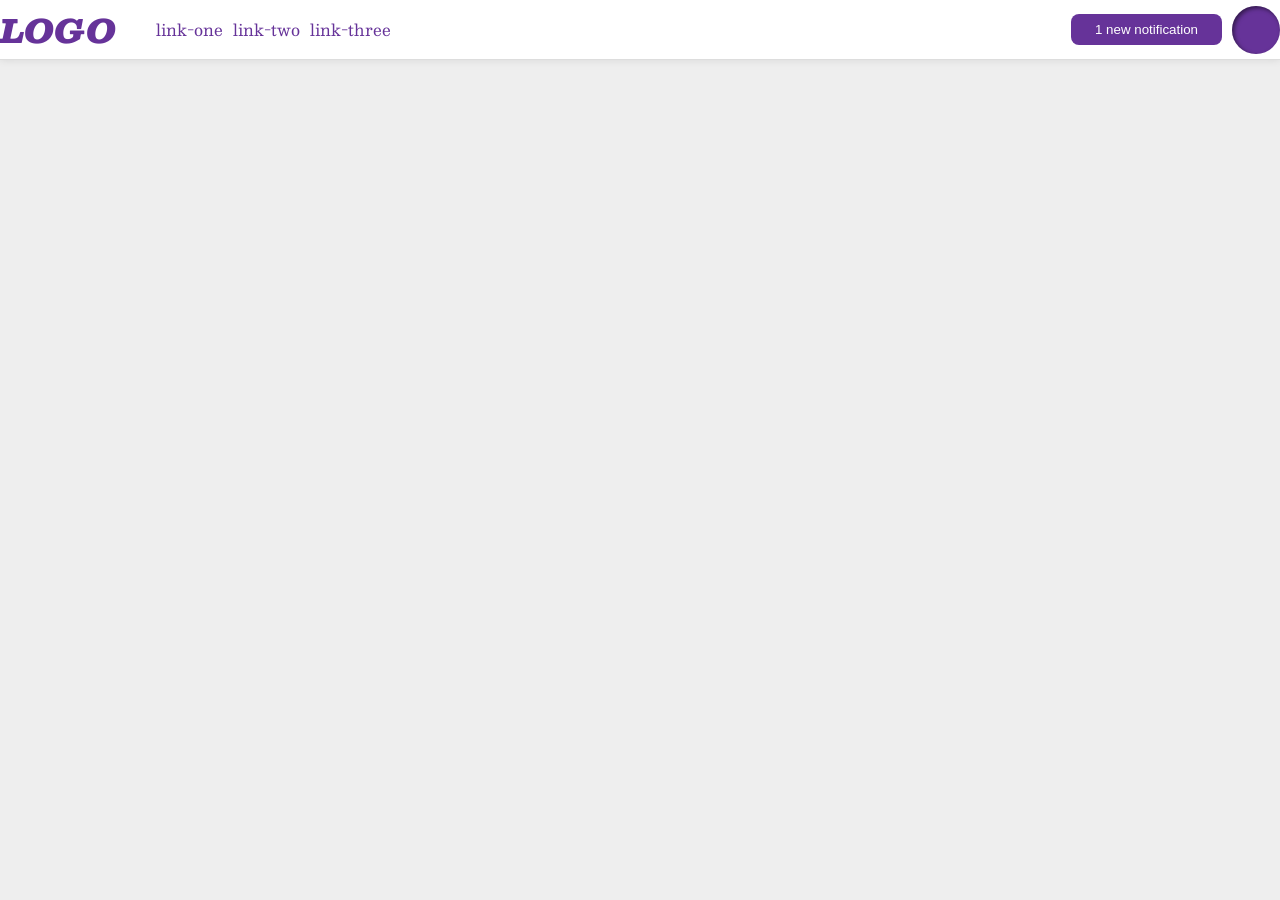
<file: foundations/flex/03-flex-header-2/index.html>
<!DOCTYPE html>
<html lang="en">
  <head>
    <meta charset="UTF-8">
    <meta http-equiv="X-UA-Compatible" content="IE=edge">
    <meta name="viewport" content="width=device-width, initial-scale=1.0">
    <title>Flex Header 2</title>
    <link rel="stylesheet" href="style.css">
  </head>
  <body>
    <div class="header">
      <div class="left">
              <div class="logo">
        LOGO
      </div>
      <ul class="links">
        <li><a href="https://google.com">link-one</a></li>
        <li><a href="https://google.com">link-two</a></li>
        <li><a href="https://google.com">link-three</a></li>
      </ul>
      </div>

      <div class="right">
              <button class="notifications">
        1 new notification
      </button>
      <div class="profile-image"></div>
      </div>

    </div>
  </body>
</html>
</file>
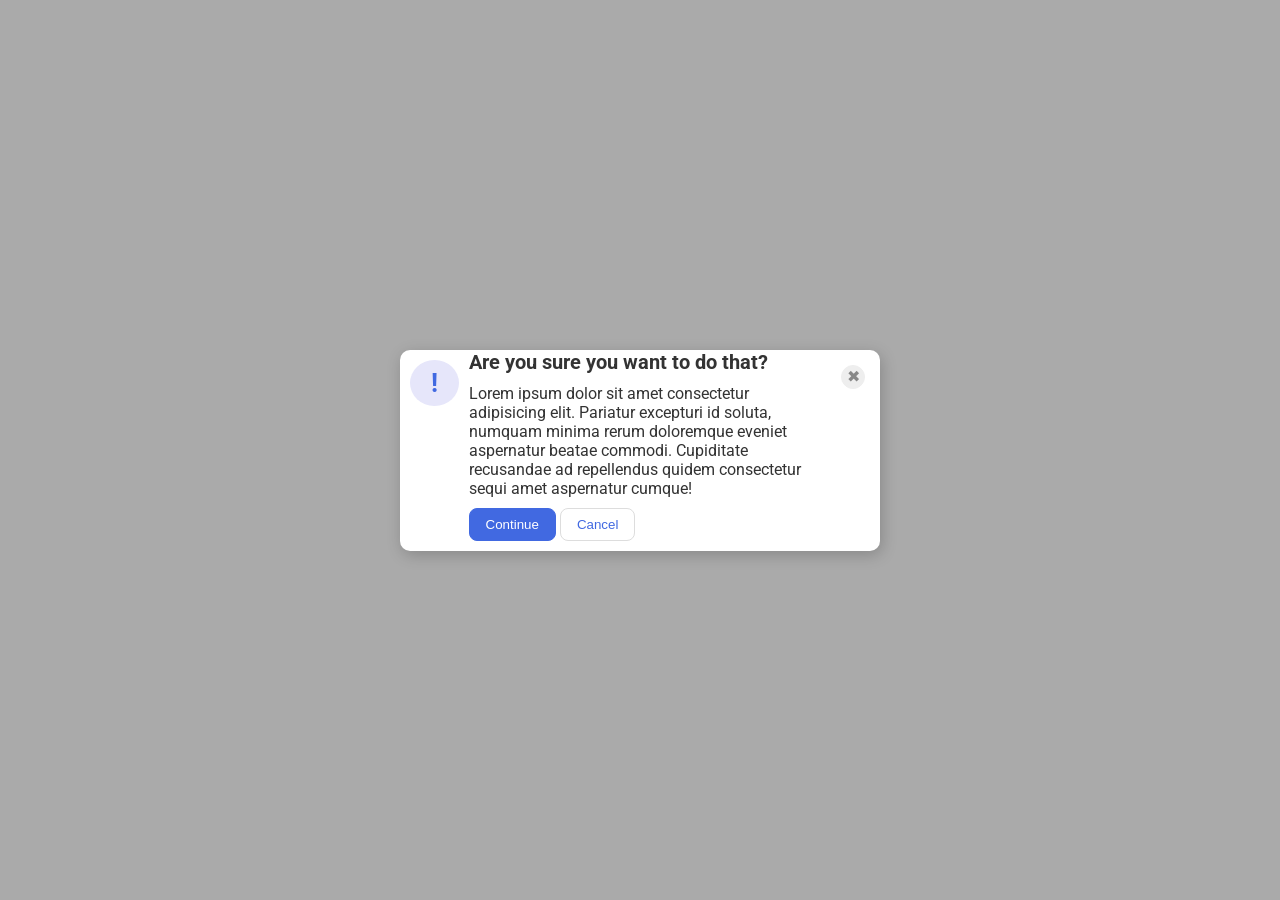
<file: foundations/flex/05-flex-modal/index.html>
<!DOCTYPE html>
<html lang="en">
  <head>
    <meta charset="UTF-8">
    <meta http-equiv="X-UA-Compatible" content="IE=edge">
    <meta name="viewport" content="width=device-width, initial-scale=1.0">
    <link rel="stylesheet" href="style.css">
    <title>Modal</title>
  </head>
  <body>
    <div class="modal">
      <div class="icon">!</div>
      <div class="center">
        <div class="header">Are you sure you want to do that?</div>
        <div class="text">Lorem ipsum dolor sit amet consectetur adipisicing elit. Pariatur excepturi id soluta, numquam minima rerum doloremque eveniet aspernatur beatae commodi. Cupiditate recusandae ad repellendus quidem consectetur sequi amet aspernatur cumque!</div>
        <div class="btn">
          <button class="continue">Continue</button>
          <button class="cancel">Cancel</button>
        </div>
      

      </div>
      <div>
        <button class="close-button">✖</button>
      </div>
     
      

    </div>
  </body>
</html>
</file>
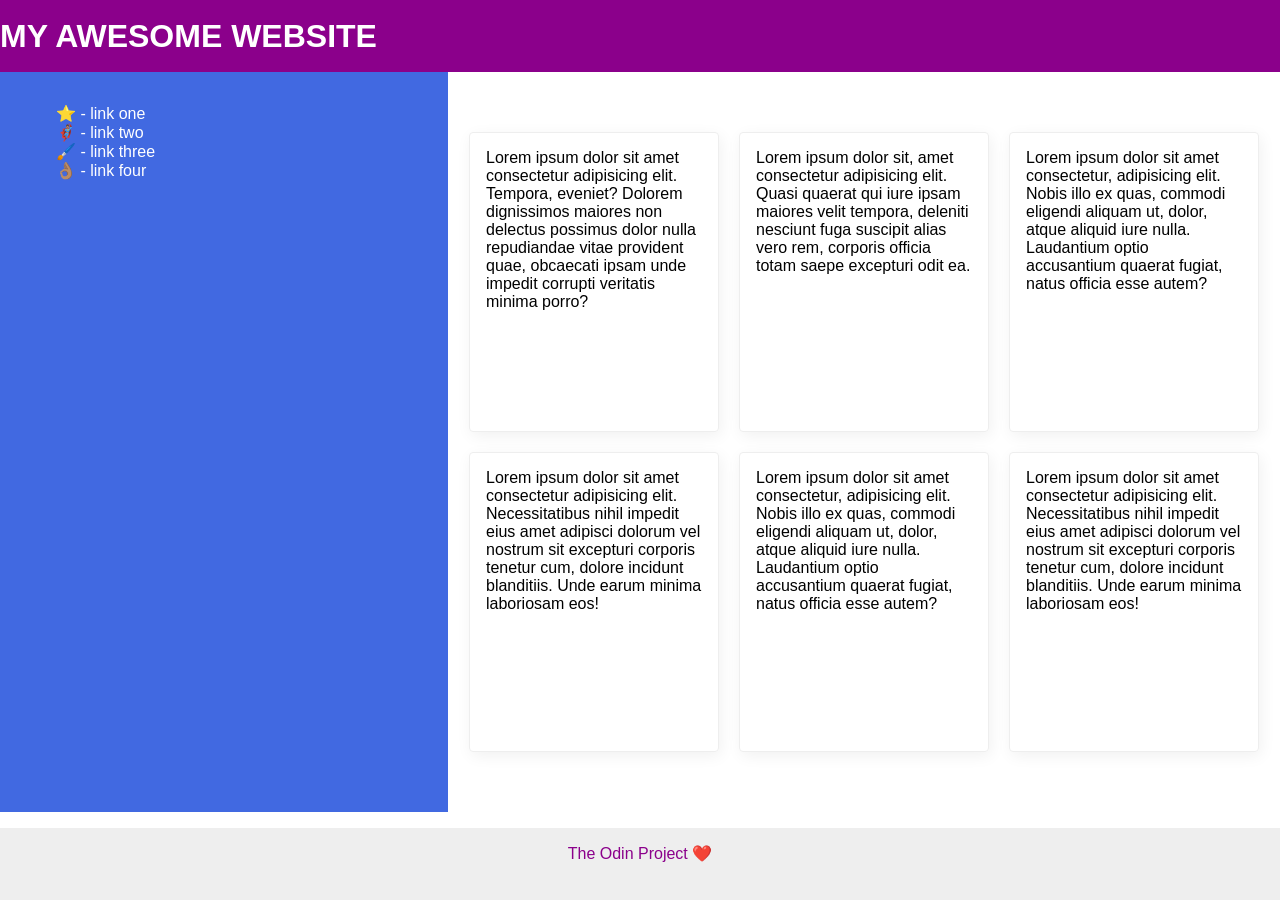
<file: foundations/flex/07-flex-layout-2/index.html>
<!DOCTYPE html>
<html lang="en">
  <head>
    <meta charset="UTF-8">
    <meta http-equiv="X-UA-Compatible" content="IE=edge">
    <meta name="viewport" content="width=device-width, initial-scale=1.0">
    <title>The Holy Grail</title>
    <link rel="stylesheet" href="style.css">
  </head>
  <body>
    <div class="header">
      MY AWESOME WEBSITE
    </div>
    <div class="container">
      <div class="sidebar">
      <ul>
        <li><a href="#">⭐ - link one</a></li>
        <li><a href="#">🦸🏽‍♂️ - link two</a></li>
        <li><a href="#">🖌️ - link three</a></li>
        <li><a href="#">👌🏽 - link four</a></li>
      </ul>
    </div>

    <div class="box">

      <div class="card">Lorem ipsum dolor sit amet consectetur adipisicing elit. Tempora, eveniet? Dolorem dignissimos maiores non delectus possimus dolor nulla repudiandae vitae provident quae, obcaecati ipsam unde impedit corrupti veritatis minima porro?</div>
    <div class="card">Lorem ipsum dolor sit, amet consectetur adipisicing elit. Quasi quaerat qui iure ipsam maiores velit tempora, deleniti nesciunt fuga suscipit alias vero rem, corporis officia totam saepe excepturi odit ea.</div>
    <div class="card">Lorem ipsum dolor sit amet consectetur, adipisicing elit. Nobis illo ex quas, commodi eligendi aliquam ut, dolor, atque aliquid iure nulla. Laudantium optio accusantium quaerat fugiat, natus officia esse autem?</div>
    <div class="card">Lorem ipsum dolor sit amet consectetur adipisicing elit. Necessitatibus nihil impedit eius amet adipisci dolorum vel nostrum sit excepturi corporis tenetur cum, dolore incidunt blanditiis. Unde earum minima laboriosam eos!</div>
    <div class="card">Lorem ipsum dolor sit amet consectetur, adipisicing elit. Nobis illo ex quas, commodi eligendi aliquam ut, dolor, atque aliquid iure nulla. Laudantium optio accusantium quaerat fugiat, natus officia esse autem?</div>
    <div class="card">Lorem ipsum dolor sit amet consectetur adipisicing elit. Necessitatibus nihil impedit eius amet adipisci dolorum vel nostrum sit excepturi corporis tenetur cum, dolore incidunt blanditiis. Unde earum minima laboriosam eos!</div>


    </div>

    
    


    </div>
    
    <div class="footer">
      The Odin Project ❤️
    </div>
  </body>
</html>
</file>
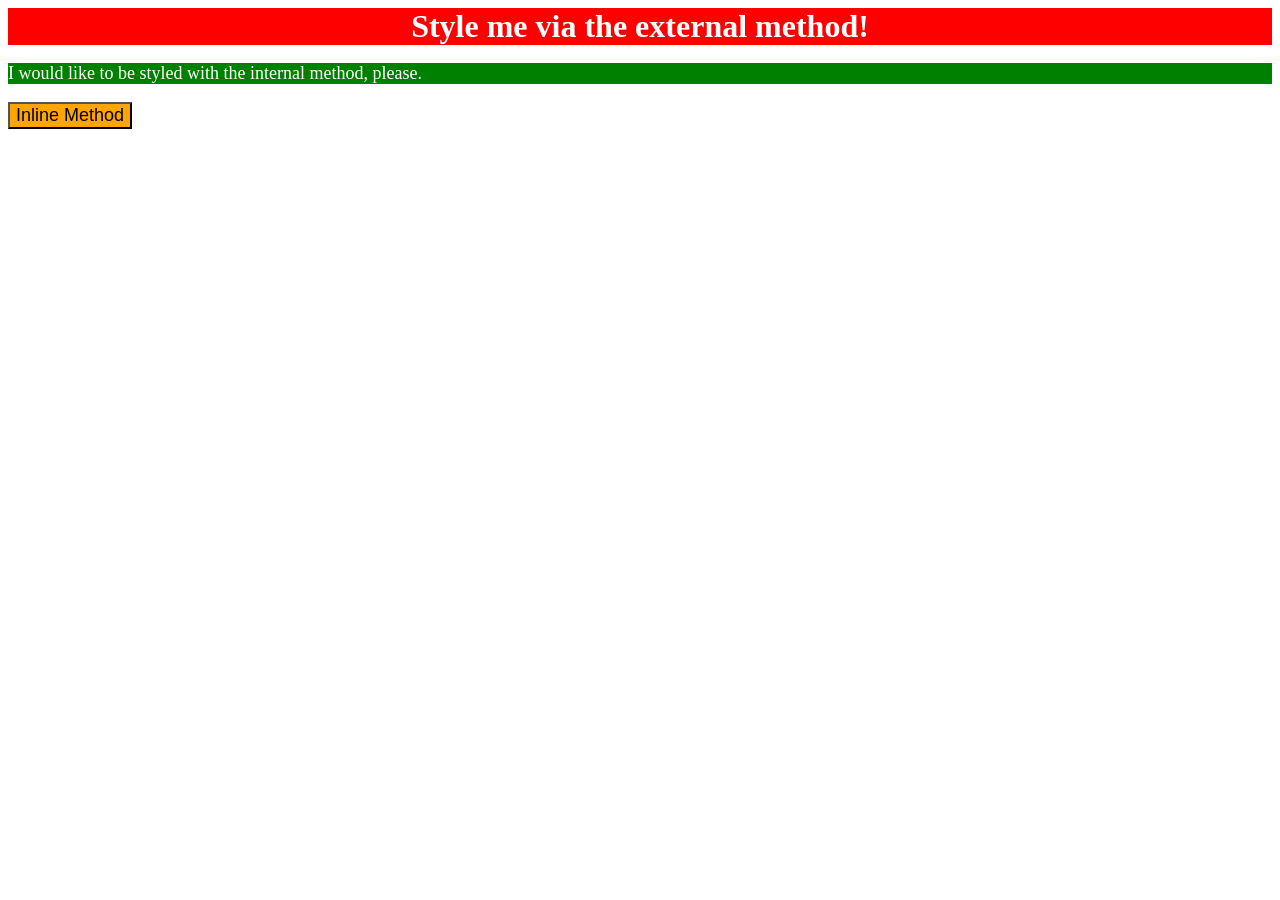
<file: foundations/intro-to-css/01-css-methods/index.html>
<!DOCTYPE html>
<html lang="en">
  <head>
    <meta charset="UTF-8">
    <meta http-equiv="X-UA-Compatible" content="IE=edge">
    <meta name="viewport" content="width=device-width, initial-scale=1.0">
    <title>Methods for Adding CSS</title>
    <link rel="stylesheet" href="style.css">
    <style>
      p{
        color: white;
        background-color: green;
        font-size: 18px;
        
      }
    </style>
  </head>
  <body>
    <div>Style me via the external method!</div>
    <p>I would like to be styled with the internal method, please.</p>
    <button style="background-color: orange; font-size: 18px;">Inline Method</button>
  </body>
</html>
</file>
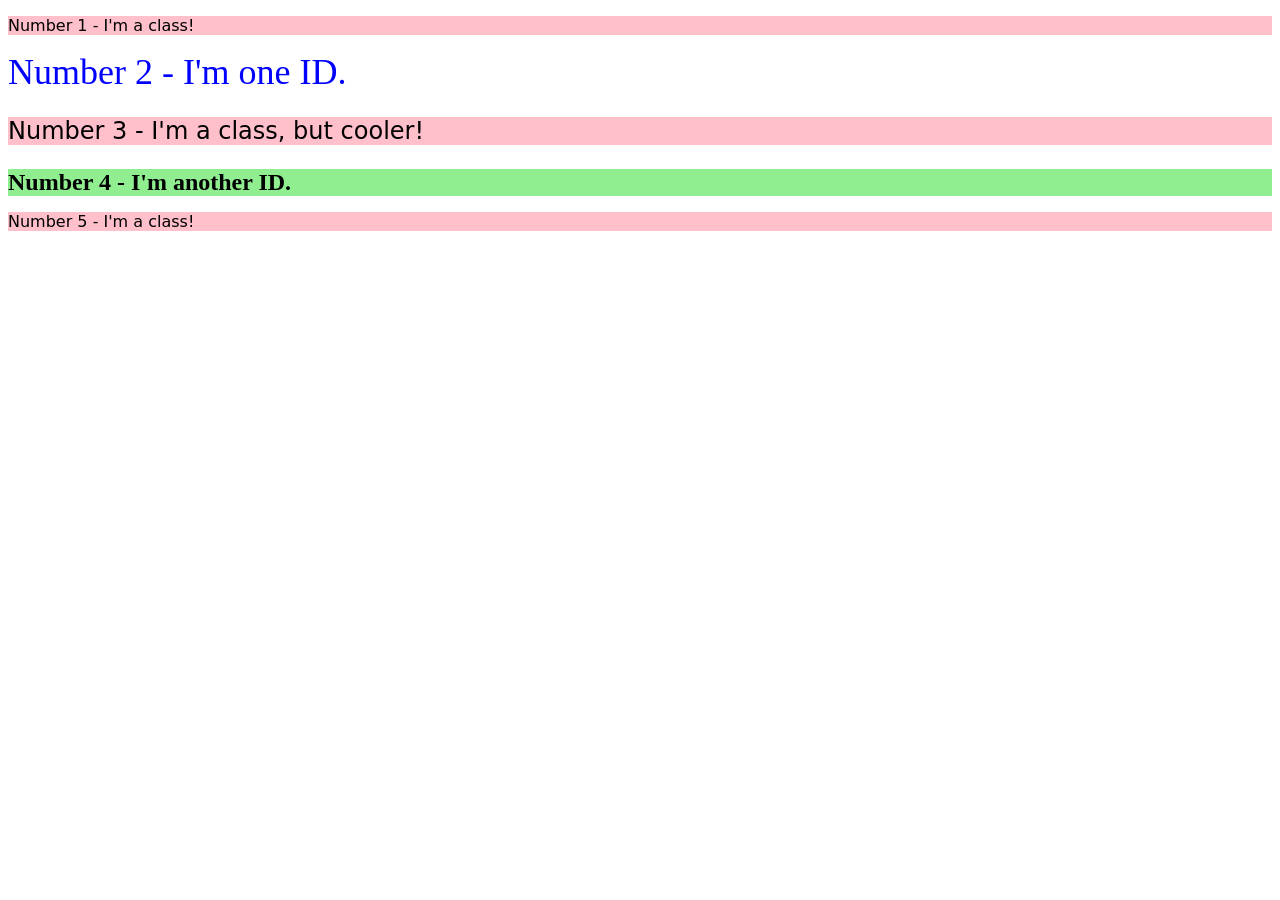
<file: foundations/intro-to-css/02-class-id-selectors/index.html>
<!DOCTYPE html>
<html lang="en">
  <head>
    <meta charset="UTF-8">
    <meta http-equiv="X-UA-Compatible" content="IE=edge">
    <meta name="viewport" content="width=device-width, initial-scale=1.0">
    <title>Class and ID Selectors</title>
    <link rel="stylesheet" href="style.css">
  </head>
  <body>
    <p class="paraclass">Number 1 - I'm a class!</p>
    <div id="first_id">Number 2 - I'm one ID.</div>
    <p class="paraclass paraclass_2">Number 3 - I'm a class, but cooler!</p>
    <div id="second_id">Number 4 - I'm another ID.</div>
    <p class="paraclass">Number 5 - I'm a class!</p>
  </body>
</html>
</file>
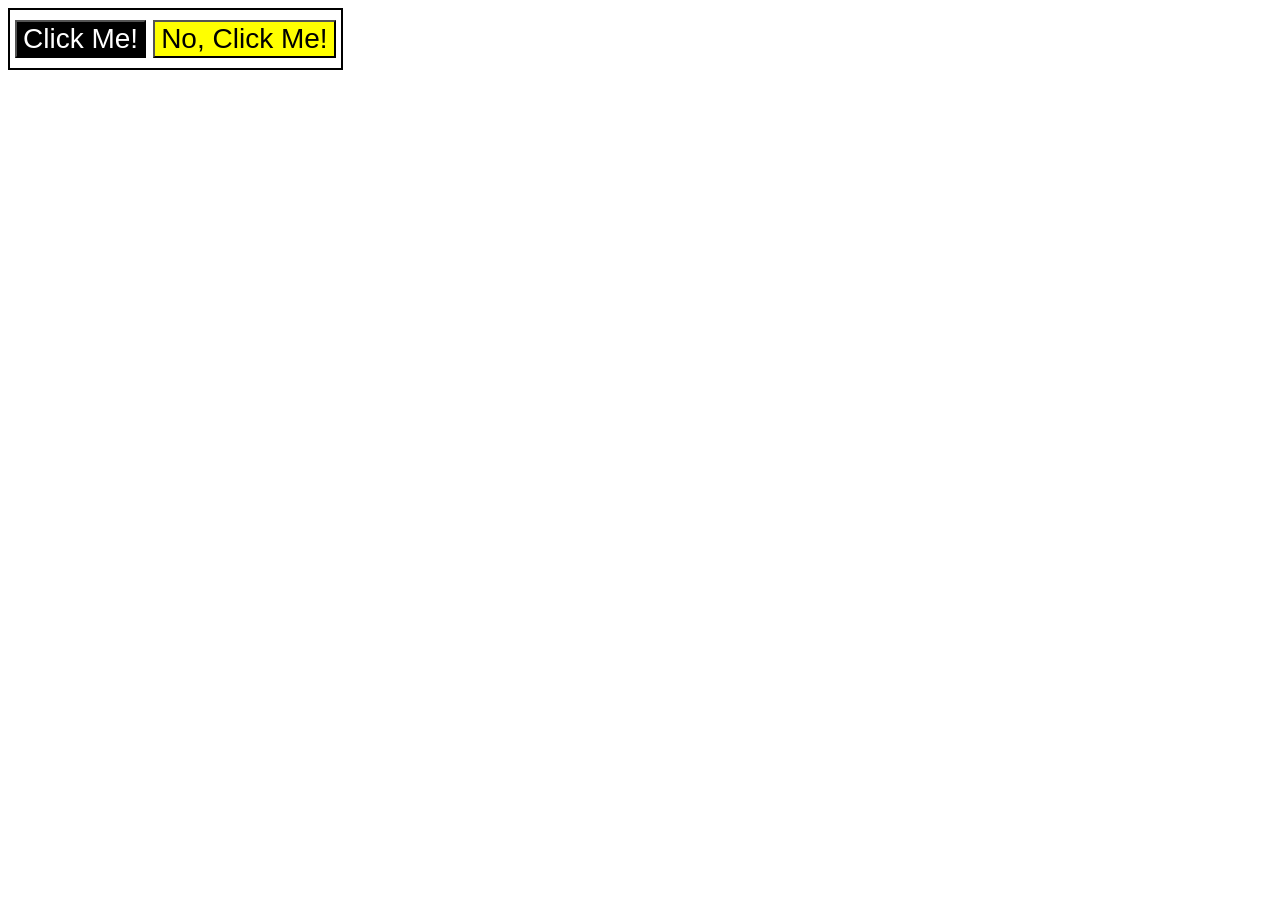
<file: foundations/intro-to-css/03-grouping-selectors/index.html>
<!DOCTYPE html>
<html lang="en">
  <head>
    <meta charset="UTF-8">
    <meta http-equiv="X-UA-Compatible" content="IE=edge">
    <meta name="viewport" content="width=device-width, initial-scale=1.0">
    <title>Grouping Selectors</title>
    <link rel="stylesheet" href="style.css">
  </head>
  <body>
    <button class="btn btn_1">Click Me!</button>
    <button class="btn btn_2">No, Click Me!</button>
  </body>
</html>
</file>
<file: foundations/flex/03-flex-header-2/style.css>
/* this is some magical font-importing.  
you'll learn about it later. */
@import url('https://fonts.googleapis.com/css2?family=Besley:ital,wght@0,400;1,900&display=swap');

body {
  margin: 0;
  background: #eee;
  font-family: Besley, serif;
}

.header {
  background: white;
  border-bottom: 1px solid #ddd;
  box-shadow: 0 0 8px rgba(0,0,0,.1);
  display: flex;
  justify-content: space-between;
  align-items: center;
  
  
}




.profile-image {
  background: rebeccapurple;
  box-shadow: inset 2px 2px 4px rgba(0,0,0,.5);
  border-radius: 50%;
  width: 48px;
  height: 48px;
}

.logo {
  color: rebeccapurple;
  font-size: 32px;
  font-weight: 900;
  font-style: italic;

}

button {
  border: none;
  border-radius: 8px;
  background: rebeccapurple;
  color: white;
  padding: 8px 24px;
}

a {
  /* this removes the line under our links */
  text-decoration: none;
  color: rebeccapurple;
}

ul {
  list-style-type: none;
  
  

}
ul{
  display: flex;
  gap:10px
}

.left, .right{
  display: flex;
  align-items: center;
}

.left{
  justify-content: left;
}

.right{
  justify-content: right;
}


.profile-image{
  margin-left: 10px;
  
}
</file>
<file: foundations/flex/05-flex-modal/style.css>
@import url('https://fonts.googleapis.com/css2?family=Roboto:wght@400;700&display=swap');

html, body {
  height: 100%;
}

body {
  font-family: Roboto, sans-serif;
  margin: 0;
  background: #aaa;
  color: #333;
  /* I'll give you this one for free lol */
  display: flex;
  align-items: center;
  justify-content: center;
}

.modal {
  background: white;
  width: 480px;
  border-radius: 10px;
  box-shadow: 2px 4px 16px rgba(0,0,0,.2);
  display: flex;
  justify-content:space-evenly;
 
}

.icon {
  color: royalblue;
  font-size: 26px;
  font-weight: 700;
  background: lavender;
  width: 42px;
  height: 42px;
  border-radius: 50%;
  display: flex;
  align-items: center;
  justify-content: center;
  flex: 1 1 auto;
  padding: 2px 20px;
  margin: 10px 10px;


  

}
.header{
  font-size: 20px;
  font-weight: bold;
  margin-bottom: 10px;
}
.text{
  margin-bottom: 10px;
}
.center{
  flex-grow: 5;
}

.btn{
  margin-bottom: 10px;
}






.close-button {
  background: #eee;
  border-radius: 50%;
  color: #888;
  font-weight: 400;
  font-size: 16px;
  height: 24px;
  width: 24px;
  display: flex;
  align-items: center;
  justify-content: center;
  border: 1px solid #eee;
  padding: 10px;
  margin: 15px 15px;
  flex: 1 1 auto;
}

button {
  cursor: pointer;
  padding: 8px 16px;
  border-radius: 8px;
}

button.continue {
  background: royalblue;
  border: 1px solid royalblue;
  color: white;
}

button.cancel {
  background: white;
  border: 1px solid #ddd;
  color: royalblue;
}
</file>
<file: foundations/flex/07-flex-layout-2/style.css>
*{
  box-sizing: border-box;
}
body {
  font-family: -apple-system, BlinkMacSystemFont, 'Segoe UI', Roboto, Oxygen, Ubuntu, Cantarell, 'Open Sans', 'Helvetica Neue', sans-serif;
  margin: 0;
  min-height: 100vh;
  display: flex;
  flex-direction: column;
}

.header {
  display: flex;
  align-items: center;
  height: 72px;
  background: darkmagenta;
  color: white;
  font-size: 32px;
  font-weight: bold;
}

.container{
  display: flex;
  justify-content: center;
  
}

.footer {
  height: 72px;
  background: #eee;
  color: darkmagenta;
}

.sidebar {
  display: flex;
  
  padding: 16px;
  justify-content: left;

  width: 300px;
  background: royalblue;
  box-sizing: border-box;
  flex: 1;
}

.sidebar li {
  list-style-type: none;
 
}

.sidebar li a{
  text-decoration: none;
  color: #fff;
}

.box{
  display: flex;
  justify-content: center;
  flex: 2;
  flex-wrap: wrap;
  margin: 50px auto;

}


.card {
  border: 1px solid #eee;
  box-shadow: 2px 4px 16px rgba(0,0,0,.06);
  border-radius: 4px;
  width: 250px;
  padding: 16px;
  height: 300px;
  margin: 10px 10px;

}
.footer{
  margin-top: auto;
  text-align: center;
  padding: 16px;
}
</file>
<file: foundations/intro-to-css/01-css-methods/style.css>
div{
    background-color: red;
    color: white;
    font-size: 32px;
    text-align: center;
    font-weight: bold;
}
</file>
<file: foundations/intro-to-css/02-class-id-selectors/style.css>
/* Add CSS Styling */

/*
* **All odd numbered elements**: a light red/pink background, and a list of fonts containing `Verdana` and `DejaVu Sans` with `sans-serif` as a fallback
* **The second element**: blue text and a font size of 36px
* **The third element**: in addition to the styles for all odd numbered elements, add a font size of 24px
* **The fourth element**: a light green background, a font size of 24px, and bold

Quick tip: in VS Code, you can change which format colors are displayed in RGB, HEX, or HSL by hovering over the color value in the CSS and clicking the top of the popup that appears!

*/

.paraclass{
    background-color: pink;
    font-family: "Verdana", "Dejavu Sans", "Sans-serif" ;

}

#first_id{
    color: blue;
    font-size: 36px;
}

.paraclass_2{
    font-size: 24px;
}

/* #first_id + p{
    font-size: 24px;
    
} */

#second_id{
    background-color: lightgreen;
    font-size: 24px;
    font-weight: bold;
}
</file>
<file: foundations/intro-to-css/03-grouping-selectors/style.css>
/* Add CSS Styling */
/* 
- **The first element**: a black background and white text
- **The second element**: a yellow background
- **Both elements**: a font size of 28px and a list of fonts containing `Helvetica` and `Times New Roman`, with `sans-serif` as a fallback

## Des
*/

.btn_1{

    background-color: black;
    color: White;
}

.btn_2{
    background-color: yellow;
    margin-left: 3px;}

.btn{
    font-size: 28px;
    font-family: Helvetica,"Times New Roman",  sans-serif;
   
}
body{
    background-color: white;
    border: 2px solid black;
    display: inline-block;
    padding: 10px 5px;

}
</file>
